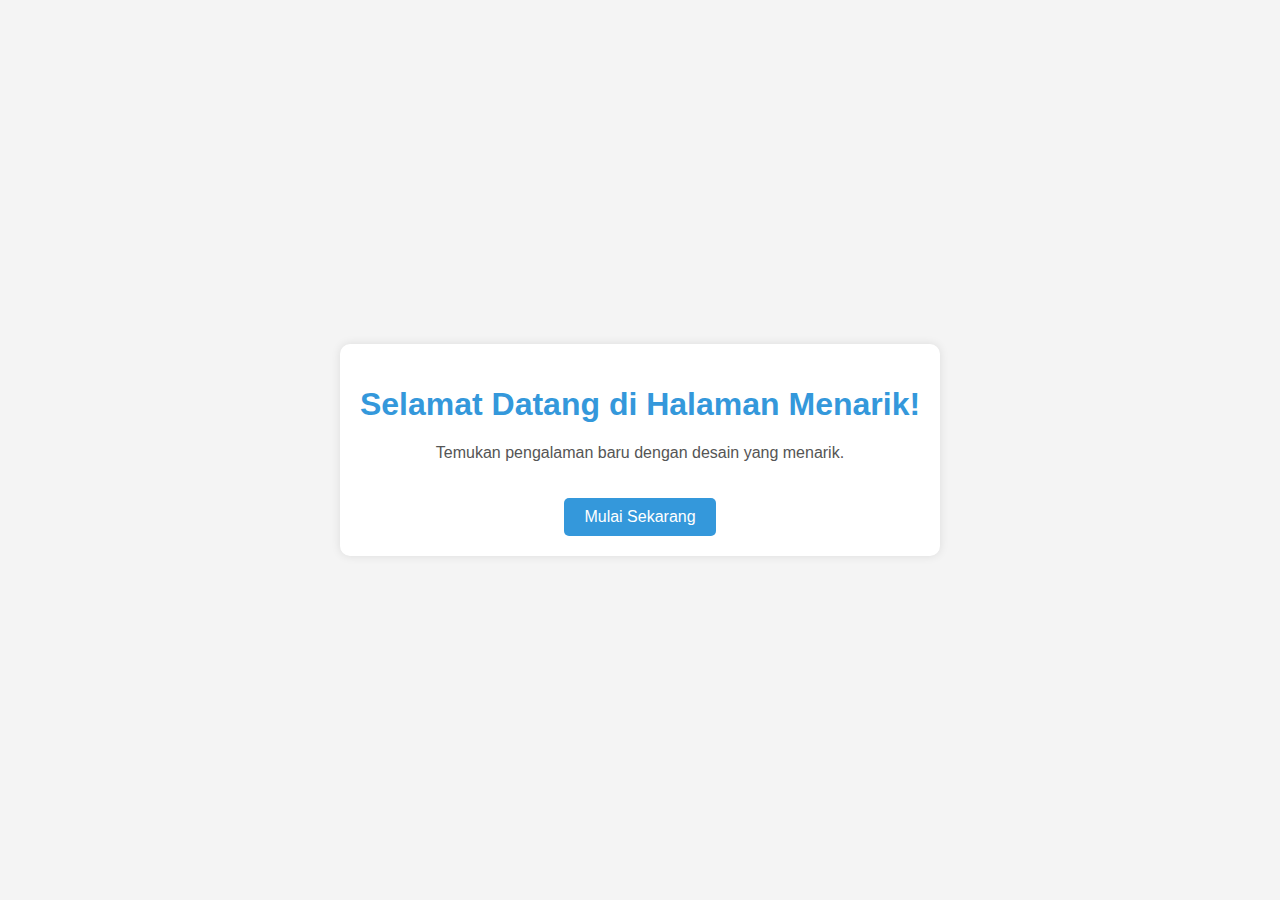
<file: index.html>
<!DOCTYPE html>
<html lang="en">
<head>
    <meta charset="UTF-8">
    <meta name="viewport" content="width=device-width, initial-scale=1.0">
    <title>Halaman Menarik</title>
    <style>
        body {
            font-family: 'Arial', sans-serif;
            background-color: #f4f4f4;
            margin: 0;
            padding: 0;
            display: flex;
            align-items: center;
            justify-content: center;
            height: 100vh;
        }

        .container {
            text-align: center;
            background-color: #fff;
            padding: 20px;
            border-radius: 10px;
            box-shadow: 0 0 10px rgba(0, 0, 0, 0.1);
        }

        h1 {
            color: #3498db;
        }

        p {
            color: #555;
        }

        .button {
            display: inline-block;
            padding: 10px 20px;
            margin-top: 20px;
            background-color: #3498db;
            color: #fff;
            text-decoration: none;
            border-radius: 5px;
        }

        .button:hover {
            background-color: #2980b9;
        }
    </style>
</head>
<body>

<div class="container">
    <h1>Selamat Datang di Halaman Menarik!</h1>
    <p>Temukan pengalaman baru dengan desain yang menarik.</p>
    <a href="WebsiteProfilPribadi/index.html" class="button">Mulai Sekarang</a>
</div>

</body>
</html>
</file>
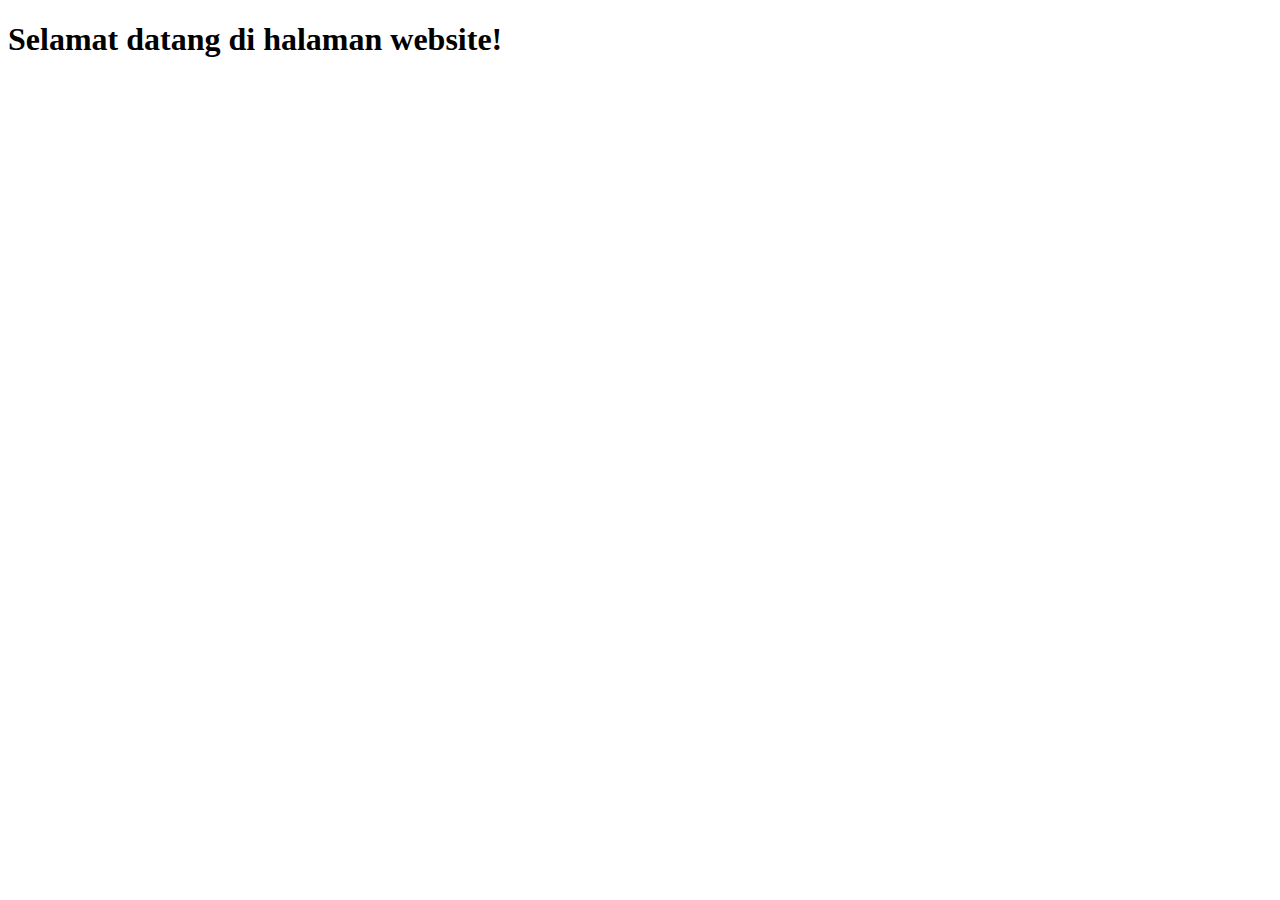
<file: Home/index.html>
<!DOCTYPE html>
<html lang="en">
<head>
    <meta charset="UTF-8">
    <meta name="viewport" content="width=device-width, initial-scale=1.0">
    <title>Halaman Website</title>
</head>
<body>
    <h1>Selamat datang di halaman website!</h1>
</body>
</html>
</file>
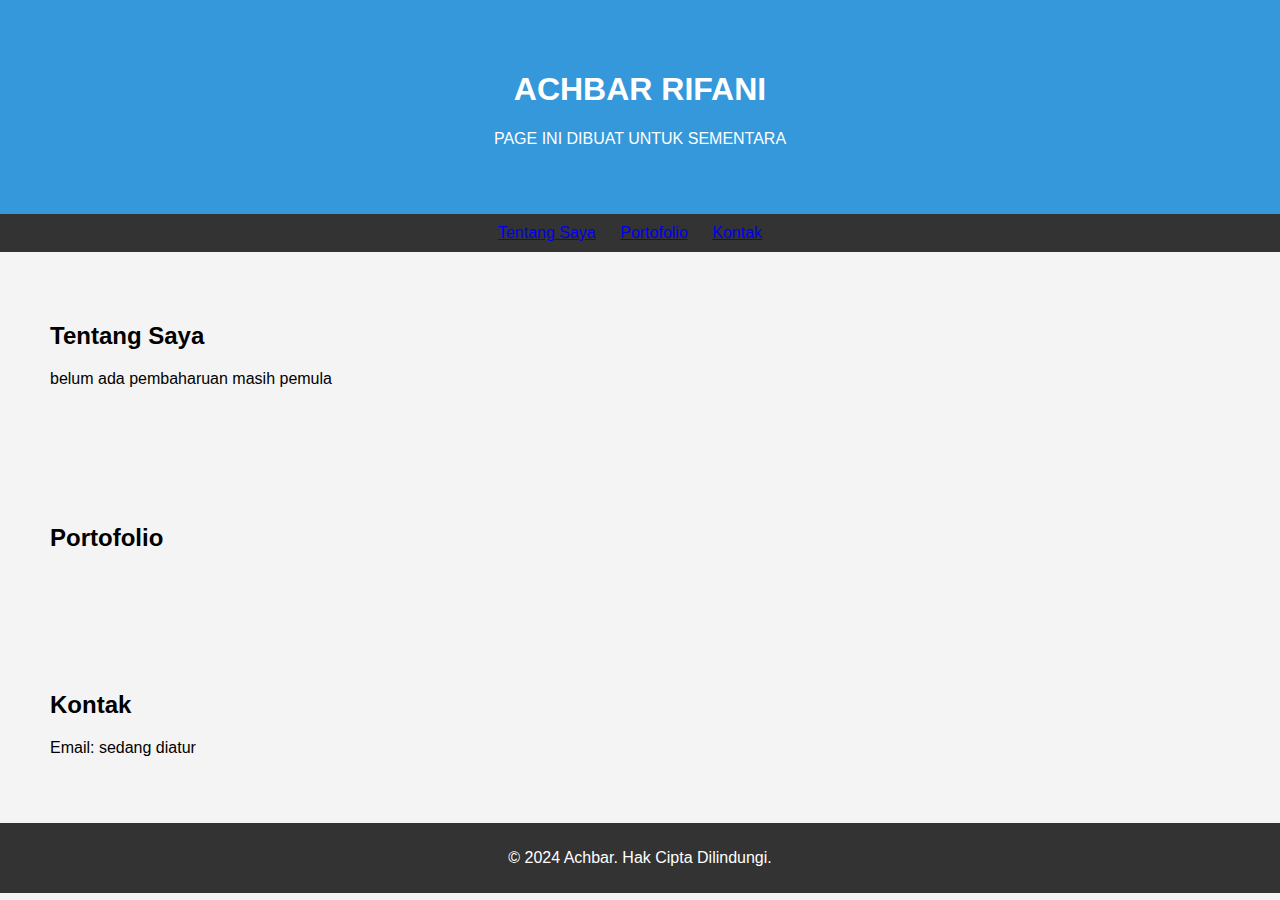
<file: WebsiteProfilPribadi/index.html>
<!DOCTYPE html>
<html lang="en">
<head>
    <meta charset="UTF-8">
    <meta name="viewport" content="width=device-width, initial-scale=1.0">
    <link rel="stylesheet" href="style.css">
    <title>ACHBAR RIFANI - PROFILING</title>
</head>
<body>
 
    <header>
        <h1>ACHBAR RIFANI</h1>
        <p>PAGE INI DIBUAT UNTUK SEMENTARA</p>
    </header>

    <nav>
        <ul>
            <li><a href="#about">Tentang Saya</a></li>
            <li><a href="#portfolio">Portofolio</a></li>
            <li><a href="#contact">Kontak</a></li>
        </ul>
    </nav>

    <section id="about">
        <h2>Tentang Saya</h2>
        <p>belum ada pembaharuan masih pemula</p>
    </section>

    <section id="portfolio">
        <h2>Portofolio</h2>
        <!-- Tambahkan proyek-proyek atau pekerjaan Anda di sini -->
    </section>

    <section id="contact">
        <h2>Kontak</h2>
        <p>Email: sedang diatur</p>
        <!-- Tambahkan formulir kontak atau informasi kontak tambahan jika diperlukan -->
    </section>

    <footer>
        <p>&copy; 2024 Achbar. Hak Cipta Dilindungi.</p>
    </footer>

</body>
</html>
</file>
<file: WebsiteProfilPribadi/style.css>
body {
    font-family: 'Arial', sans-serif;
    background-color: #f4f4f4;
    margin: 0;
    padding: 0;
}

header {
    background-color: #3498db;
    color: #fff;
    text-align: center;
    padding: 50px 0;
}

nav {
    background-color: #333;
    color: #fff;
    text-align: center;
    padding: 10px 0;
}

nav ul {
    list-style-type: none;
    margin: 0;
    padding: 0;
}

nav ul li {
    display: inline;
    margin-right: 20px;
}

section {
    padding: 50px;
}

footer {
    background-color: #333;
    color: #fff;
    text-align: center;
    padding: 10px 0;
}
</file>
